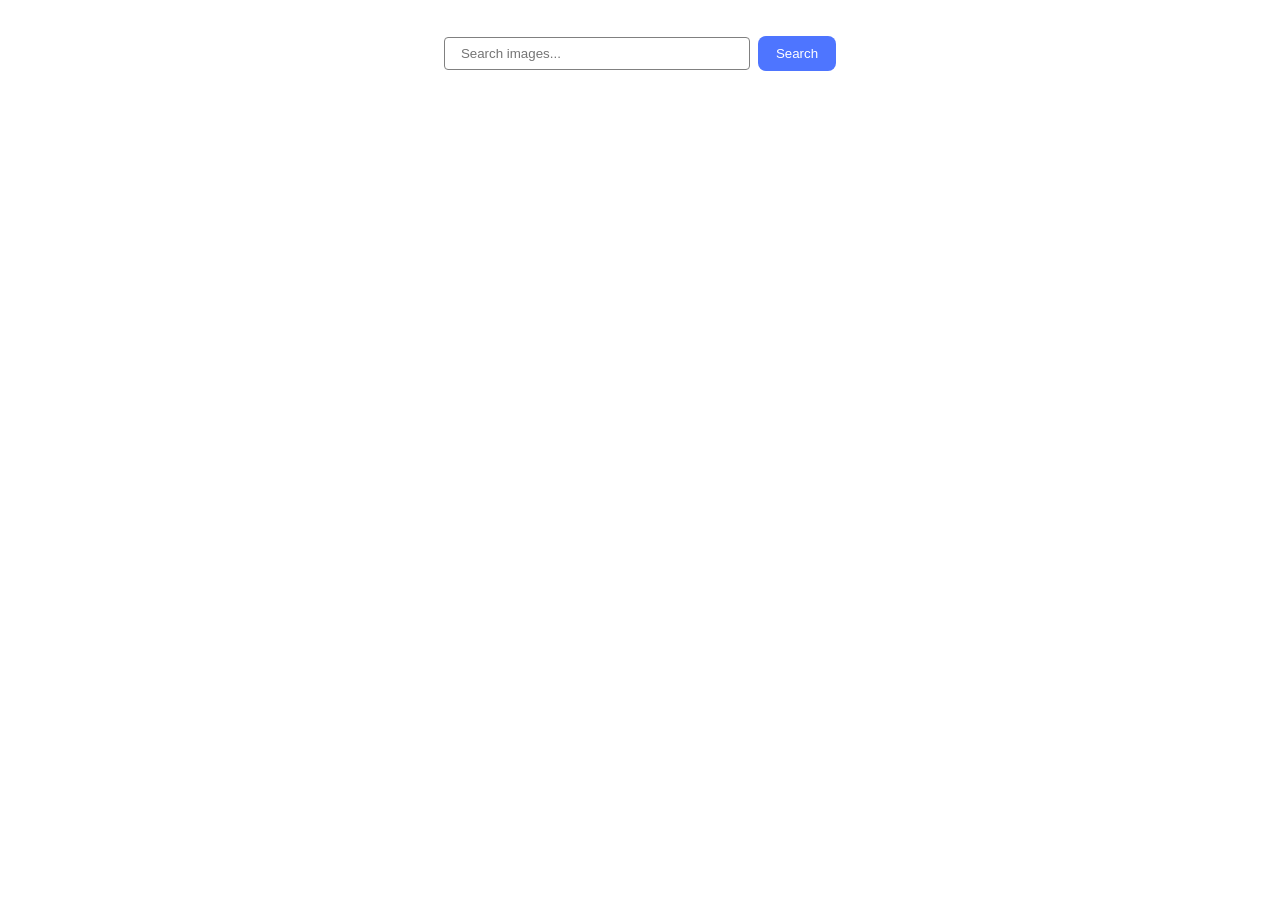
<file: src/index.html>
<!doctype html>
<html lang="en">
  <head>
    <meta charset="UTF-8" />
    <link rel="icon" type="image/svg+xml" href="/favicon.svg" />
    <meta name="viewport" content="width=device-width, initial-scale=1.0" />
    <title>Vanilla App Template</title>
    <link rel="stylesheet" href="./css/styles.css" />
  </head>
  <body>
    <form class="form">
      <label>
        <input type="text" name="search-text" placeholder="Search images..." />
      </label>

      <button type="submit">Search</button>
    </form>

    <div id="loader" class="loader"></div>

    <ul id="gallery" class="gallery"></ul>

    <script type="module" src="./main.js"></script>
  </body>
</html>
</file>
<file: src/css/styles.css>
/**
  |============================
  | include css partials with
  | default @import url()
  |============================
*/
/* Common styles */
@import url('./reset.css');
@import url('./base.css');

.form {
  padding-top: 36px;
  display: flex;
  align-items: center;
  justify-content: center;
  flex-direction: row;
  gap: 8px;

  font-size: 16px;
  line-height: 1.5;
  letter-spacing: 0.04em;
}

.form input {
  width: 272px;
  border-radius: 4px;
  border: 1px solid #808080;

  padding: 8px 16px;
  font-weight: 400;
  color: #808080;
}

.form button {
  border-radius: 8px;
  padding: 8px 16px;
  border-color: transparent;
  background: #4e75ff;
  display: flex;
  align-items: center;
  justify-content: center;
  flex-direction: row;

  padding: 8px 16px;
  font-weight: 500;
  color: #fff;
}

.form button:hover {
  background: #6c8cff;
}

.loader {
  margin: 0 auto;
  width: 48px;
  height: 48px;
  border: 5px solid #fff;
  border-bottom-color: #ff3d00;
  border-radius: 50%;
  display: inline-block;
  box-sizing: border-box;
  animation: rotation 1s linear infinite;

  display: flex;
  align-items: center;
  justify-content: center;
  flex-direction: row;
  visibility: hidden;
}

@keyframes rotation {
  0% {
    transform: rotate(0deg);
  }

  100% {
    transform: rotate(360deg);
  }
}
.loader.is-open {
  visibility: visible;
}

.gallery {
  display: flex;
  align-items: center;
  justify-content: center;
  flex-direction: row;
  flex-wrap: wrap;
  gap: 24px;
  width: 1128px;
  margin: 0 auto;
}
.gallery-link {
}
.gallery-link img {
  display: block;
  width: 360px;
  height: 152px;
  object-fit: cover;
}

.gallery-item {
  display: flex;
  align-items: center;
  justify-content: center;
  flex-direction: column;
  width: 300px;
  height: 200px;
  border: 1px solid #808080;
}
.info {
  width: 100%;
  display: flex;
  align-items: center;
  justify-content: center;
  flex-direction: row;
  gap: 20px;
  padding-top: 4px;
  padding-bottom: 4px;

  font-weight: 400;
  font-size: 12px;
  line-height: 2;
  letter-spacing: 0.04em;
  color: #2e2f42;
}
.info-item {
  display: flex;
  align-items: center;
  justify-content: center;
  flex-direction: column;
}
.info-item b {
  font-weight: 500;
  line-height: 1.33;
}
</file>
